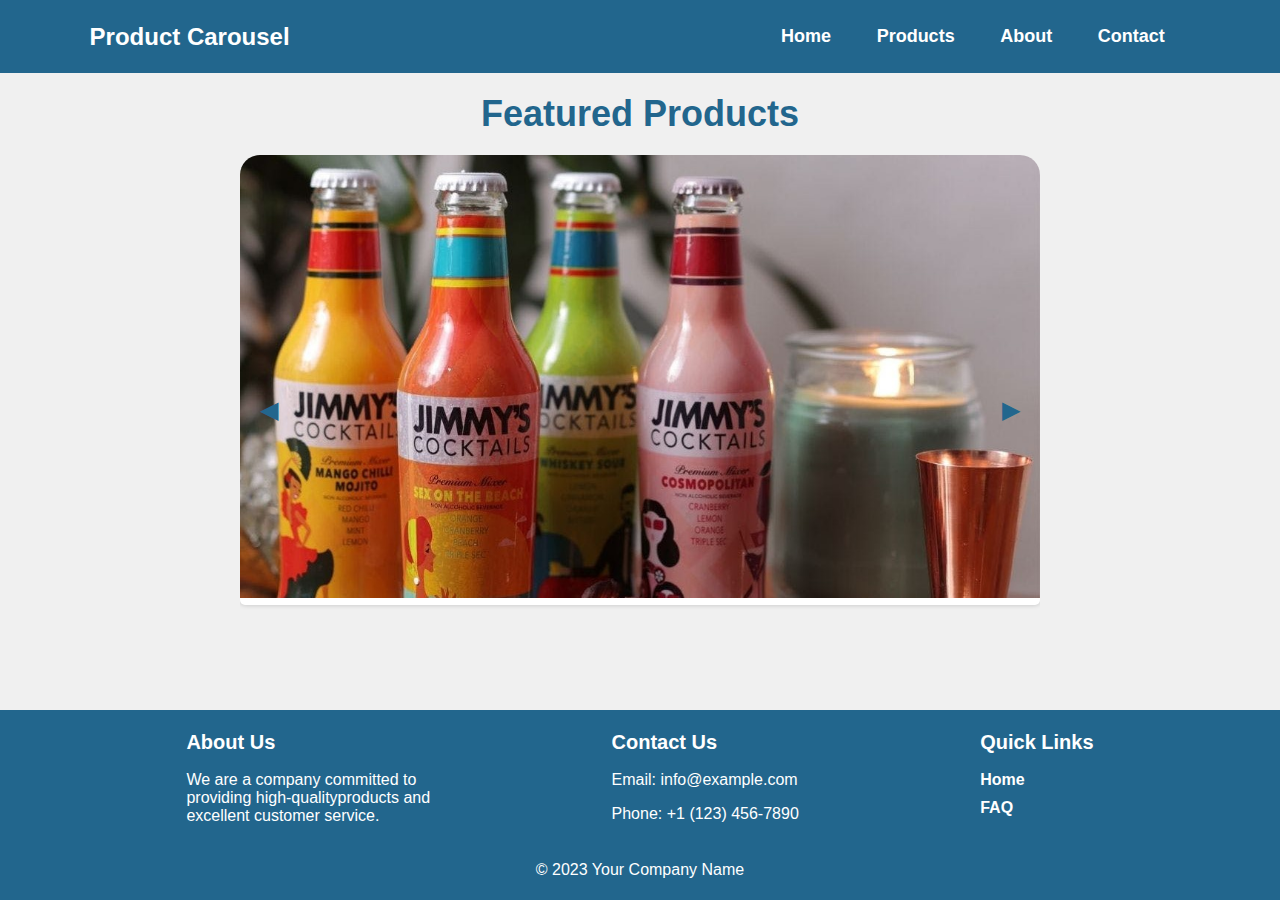
<file: task1/index.html>
<!DOCTYPE html>
<html lang="en">
<head>
    <meta charset="UTF-8">
    <meta name="viewport" content="width=device-width, initial-scale=1.0">
    <title>Featured Products Carousel</title>
    <link rel="stylesheet" href="style.css">
</head>
<body>
    <header>
        <nav class="navbar">
            <div class="logo">
                <h1>Product Carousel</h1>
            </div>
            <ul class="nav-links">
                <li><a href="#">Home</a></li>
                <li><a href="#">Products</a></li>
                <li><a href="#">About</a></li>
                <li><a href="#">Contact</a></li>
            </ul>
        </nav>
    </header>
    <div class="heading-container">
        <h1>Featured Products</h1>
    </div>
    <div class="carousel-container">
        <div class="carousel">
            <div class="carousel-slide">
                <img src="images\product1.jpg" alt="Product 1">
            </div>
            <div class="carousel-slide">
                <img src="images\product2.jpg" alt="Product 2">
            </div>
            <div class="carousel-slide">
                <img src="images\product3.jpg" alt="Product 3">
            </div>
            <!-- Add more product slides as needed -->
        </div>
        <div class="carousel-controls">
            <button id="prevBtn" class="carousel-btn">&#9664;</button>
            <button id="nextBtn" class="carousel-btn">&#9654;</button>
        </div>
    </div>
    <footer>
        <div class="footer-container">
            <div class="about-us">
                <h2>About Us</h2>
                <p>We are a company committed to <br>providing high-qualityproducts and <br>excellent customer service.</p>
            </div>
            <div class="contact-info">
                <h2>Contact Us</h2>
                <p>Email: info@example.com</p>
                <p>Phone: +1 (123) 456-7890</p>
            </div>
            
            <div class="quick-links">
                <h2>Quick Links</h2>
                <ul>
                    <li><a href="#">Home</a></li>
                    <li><a href="#">FAQ</a></li>
                    <!-- Add more links as needed -->
                </ul>
            </div>
        </div>
        <p class="copyright">&copy; 2023 Your Company Name</p>
    </footer>
    

    <script src="script.js"></script>
</body>
</html>
</file>
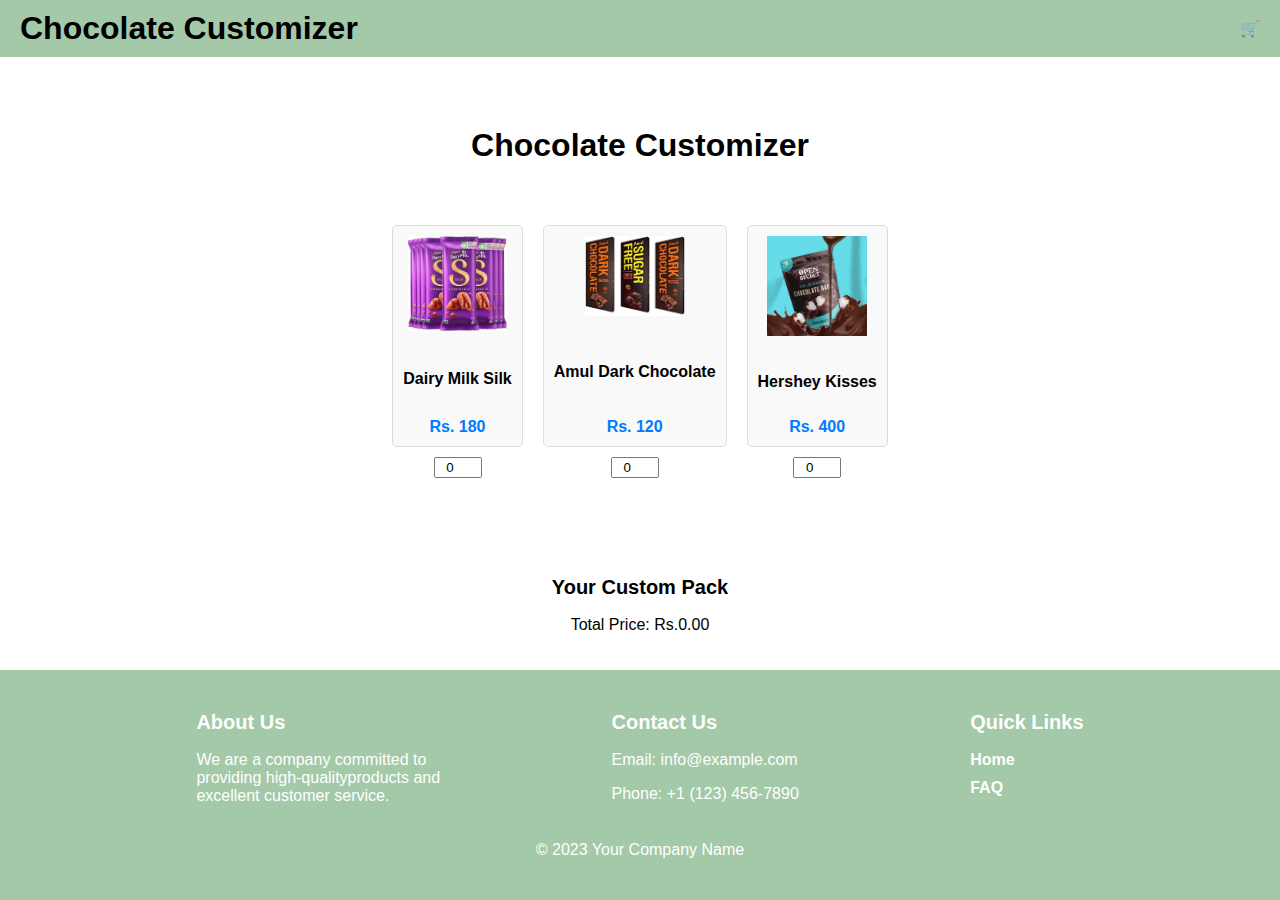
<file: task2/index.html>
<!DOCTYPE html>
<html lang="en">
<head>
    <meta charset="UTF-8">
    <meta name="viewport" content="width=device-width, initial-scale=1.0">
    <title>Chocolate Customizer</title>
    <link rel="stylesheet" href="styles.css">
</head>
<body>
    <header>
        <nav>
            <h1>Chocolate Customizer</h1>
            <div id="cart-button">🛒</div>
        </nav>
    </header>
    <h1 class="heading">Chocolate Customizer</h1>
    <div id="chocolate-options">
        <div class="chocolate-item">
            <div class="chocolate-card">
                <img src="images\product1.jpg" alt="Chocolate 1">
                <h3>Dairy Milk Silk</h3>
                <p>Rs. 180</p>
            </div>
            <input type="checkbox" id="choco1" class="chocolate-checkbox">
            <input type="number" id="quantity1" class="quantity-input" min="0" max="8" value="0">
        </div>
        <div class="chocolate-item">
            <div class="chocolate-card">
                <img src="images\product2.jpg" alt="Chocolate 2">
                <h3>Amul Dark Chocolate</h3>
                <p>Rs. 120</p>
            </div>
            <input type="checkbox" id="choco2" class="chocolate-checkbox">
            <input type="number" id="quantity2" class="quantity-input" min="0" max="8" value="0">
        </div>
        <div class="chocolate-item">
            <div class="chocolate-card">
                <img src="images\product3.jpg" alt="Chocolate 3">
                <h3>Hershey Kisses</h3>
                <p>Rs. 400</p>
            </div>
            <input type="checkbox" id="choco3" class="chocolate-checkbox">
            <input type="number" id="quantity3" class="quantity-input" min="0" max="8" value="0">
        </div>
        <!-- Add more chocolate options here -->
    </div>
    
    <div id="custom-pack">
        <h2>Your Custom Pack</h2>
        <ul id="selected-chocolates">
            <!-- Selected chocolates will appear here -->
        </ul>
        <p>Total Price: Rs.<span id="total-price">0.00</span></p>
    </div>
    <div id="cart-popup" class="popup">
        <div id="cart-content">
            <h2>Your Cart</h2>
            <ul id="cart-items">
                <!-- Selected items will appear here -->
            </ul>
            <p>Total Price: Rs.<span id="cart-total-price">0.00</span></p>
            <button class="popup-button" id="checkout-button">Checkout</button> 
            <button class="popup-button"  id="close-popup">Close</button>
        </div>
    </div>
    <footer>
        <div class="footer-container">
            <div class="about-us">
                <h2>About Us</h2>
                <p>We are a company committed to <br>providing high-qualityproducts and <br>excellent customer service.</p>
            </div>
            <div class="contact-info">
                <h2>Contact Us</h2>
                <p>Email: info@example.com</p>
                <p>Phone: +1 (123) 456-7890</p>
            </div>
            
            <div class="quick-links">
                <h2>Quick Links</h2>
                <ul>
                    <li><a href="#">Home</a></li>
                    <li><a href="#">FAQ</a></li>
                    <!-- Add more links as needed -->
                </ul>
            </div>
        </div>
        <p class="copyright">&copy; 2023 Your Company Name</p>
    </footer>
   
    <script src="script.js"></script>
</body>
</html>
</file>
<file: task1/style.css>
/* styles.css */
body {
    min-height: 100vh;
    font-family: Arial, sans-serif;
    margin: 0;
    padding: 0;
    background-color: #f0f0f0;
    display: flex;
    flex-direction: column;
}

/* nav bar starts */
.navbar {
    background-color: #22668D;
    color: white;
    padding: 10px 0;
    display: flex;
    justify-content: space-between;
    align-items: center;
}

.logo{
    margin-left: 7vw;
}

.logo h1 {
    margin: 0;
    font-size: 24px;
}

.nav-links {
    list-style: none;
    margin-right: 7vw;
    display: flex;
    gap: 20px;
}

.nav-links li {
    padding-right: 2vw;
}

.nav-links a {
    text-decoration: none;
    color: white;
    font-weight: bold;
    font-size: 18px;
    transition: color 0.3s ease;
}

.nav-links a:hover {
    color: #f0f0f0;
}
/* nav bar ends */

/* heading starts */
.heading-container {
    text-align: center;
    /* background-color: #fff; */
    color: #22668D;
    padding: 20px;
}

.heading-container h1 {
    margin: 0;
    font-size: 36px;
}
/* heading ends */


/* carousel starts */
.carousel-container {
    max-width: 800px;
    margin: 0 auto;
    overflow: hidden;
    position: relative;
    margin-bottom: 5vh;
    border-radius: 20px;
    flex-grow: 1;
}

.carousel {
    display: flex;
    transition: transform 0.5s ease-in-out;
}

.carousel-slide {
    height: 50vh;
    flex: 0 0 100%;
    text-align: center;
    background-color: #fff;
    box-shadow: 0px 0px 5px rgba(0, 0, 0, 0.2);
    border-radius: 5px;
    margin-right: 20px;
    transition: transform 0.5s ease-in-out;
}

.carousel img {
    width: 100%;
    height: auto;
}

.carousel h2 {
    font-size: 18px;
    margin: 10px 0;
}

.carousel-btn {
    position: absolute;
    top: 50%;
    transform: translateY(-50%);
    background-color: #22668D;
    color: #fff;
    border: none;
    padding: 10px 20px;
    border-radius: 5px;
    cursor: pointer;
    font-size: 16px;
}

.carousel-btn:focus {
    outline: none;
}

#prevBtn {
    left: 10px;
}

#nextBtn {
    right: 10px;
}

.carousel-controls {
    position: absolute;
    top: 50%;
    transform: translateY(-50%);
    display: flex;
    justify-content: space-between;
    width: 100%;
}

.carousel-btn {
    background-color: transparent;
    color: #22668D;
    border: none;
    font-size: 24px;
    cursor: pointer;
    padding: 0 10px;
}

.carousel-btn:focus {
    outline: none;
}
/* carousel ends */

/* footer starts */
footer {
    background-color: #22668D;
    color: #fff;
    padding: 5px;
}

.footer-container {
    display: flex;
    justify-content: space-evenly;
}

h2 {
    font-size: 20px;
}

.quick-links ul {
    list-style: none;
    padding: 0;
}

.quick-links li {
    margin-bottom: 10px;
}

.quick-links a {
    text-decoration: none;
    color: #fff;
    font-weight: bold;
}

.quick-links a:hover {
    color: white;
}

.copyright {
    margin-top: 20px;
    text-align: center;
}

/* footer ends */

@media (max-width: 768px) {
    .navbar {
        padding: 5px 0;
    }
    
    .nav-links {
        margin-right: 0;
        flex-direction: column;
        align-items: center;
    }

    .nav-links li {
        padding-right: 0;
    }

    .carousel-container {
        max-width: 100%;
    }

    .carousel-slide {
        height: auto;
    }

    .carousel h2 {
        font-size: 16px;
    }
    .footer-container{
        flex-wrap: wrap;
    }
}
</file>
<file: task2/styles.css>
body {
    font-family: Arial, sans-serif;
    margin: 0;
    padding: 0;
    display: flex;
    flex-direction: column;
    min-height: 100vh;
}

h1 {
    text-align: center;
}
.heading{
    padding-top: 70px;
}

#chocolate-options {
    display: flex;
    flex-wrap: wrap;
    justify-content: center;
    margin: 20px;
    flex-grow: 1;
    align-content: center;
}

.chocolate-item {
    text-align: center;
    margin: 10px;
}

.chocolate-checkbox {
    display: block;
    margin: 10px auto;
}

.quantity-input {
    width: 40px;
    text-align: center;
}

#custom-pack {
    margin: 20px auto;
    text-align: center;
}

ul {
    list-style: none;
    padding: 0;
}

li {
    margin: 5px 0;
}


header {
    background-color: #a3c9a8;
    padding: 10px 0;
    text-align: center;
}

nav {
    display: flex;
    justify-content: space-between;
    align-items: center;
    padding: 0 20px;
}

h1 {
    margin: 0;
}

#cart {
    display: flex;
    align-items: center;
}

#cart-icon {
    font-size: 24px;
    margin-right: 5px;
}

#cart-count {
    font-weight: bold;
}

.popup {
    display: none;
    position: fixed;
    top: 0;
    left: 0;
    width: 100%;
    height: 100%;
    background-color: rgba(0, 0, 0, 0.7);
    z-index: 1000;
    justify-content: center;
    align-items: center;
}

#cart-popup {
    flex-direction: column;
    ;
}

#cart-content {
    background-color: white;
    padding: 20px;
    border-radius: 5px;
    box-shadow: 0px 0px 10px 0px rgba(0, 0, 0, 0.5);
    
}

#close-popup {
    margin-top: 10px;
    cursor: pointer;
    background-color: #007BFF;
    color: white;
    border: none;
    padding: 5px 10px;
    border-radius: 3px;
}

.chocolate-card {
    text-align: center;
    padding: 10px;
    border: 1px solid #ddd;
    border-radius: 5px;
    background-color: #f9f9f9;
    margin-bottom: 10px;
    height: 200px; /* Set a fixed height for the cards */
    display: flex;
    flex-direction: column;
    justify-content: space-between;
}

.chocolate-card img {
    max-width: 100px;
    height: auto;
    margin: 0 auto 10px; /* Center the image and add spacing below */
}

.chocolate-card h3 {
    margin: 0;
    font-size: 16px;
}

.chocolate-card p {
    margin: 0;
    font-weight: bold;
    color: #007BFF;
}

/* Adjust checkbox and label styles */
.chocolate-item input[type="checkbox"] {
    display: none;
}

.chocolate-item label {
    cursor: pointer;
    padding: 5px 10px;
    background-color: #007BFF;
    color: white;
    border-radius: 3px;
    text-align: center; /* Center the label text */
    display: block; /* Make the label a block element */
    margin: 0 auto; /* Center the label horizontally */
}

.chocolate-item input[type="checkbox"] + label {
    margin-top: 10px; 
    /* Add spacing between card and label */
}

.popup-button {
    cursor: pointer;
    background-color: #007BFF;
    color: white;
    border: none;
    padding: 5px 10px;
    border-radius: 3px;
    text-align: center;
    display: block;
    margin: 10px auto;
}

/* footer starts */
footer {
    background-color: #a3c9a8;
    color: #fff;
    padding: 25px;
}

.footer-container {
    display: flex;
    justify-content: space-evenly;
}

h2 {
    font-size: 20px;
}

.quick-links ul {
    list-style: none;
    padding: 0;
}

.quick-links li {
    margin-bottom: 10px;
}

.quick-links a {
    text-decoration: none;
    color: #fff;
    font-weight: bold;
}

.quick-links a:hover {
    color: white;
}

.copyright {
    margin-top: 20px;
    text-align: center;
}

/* footer ends */
</file>
